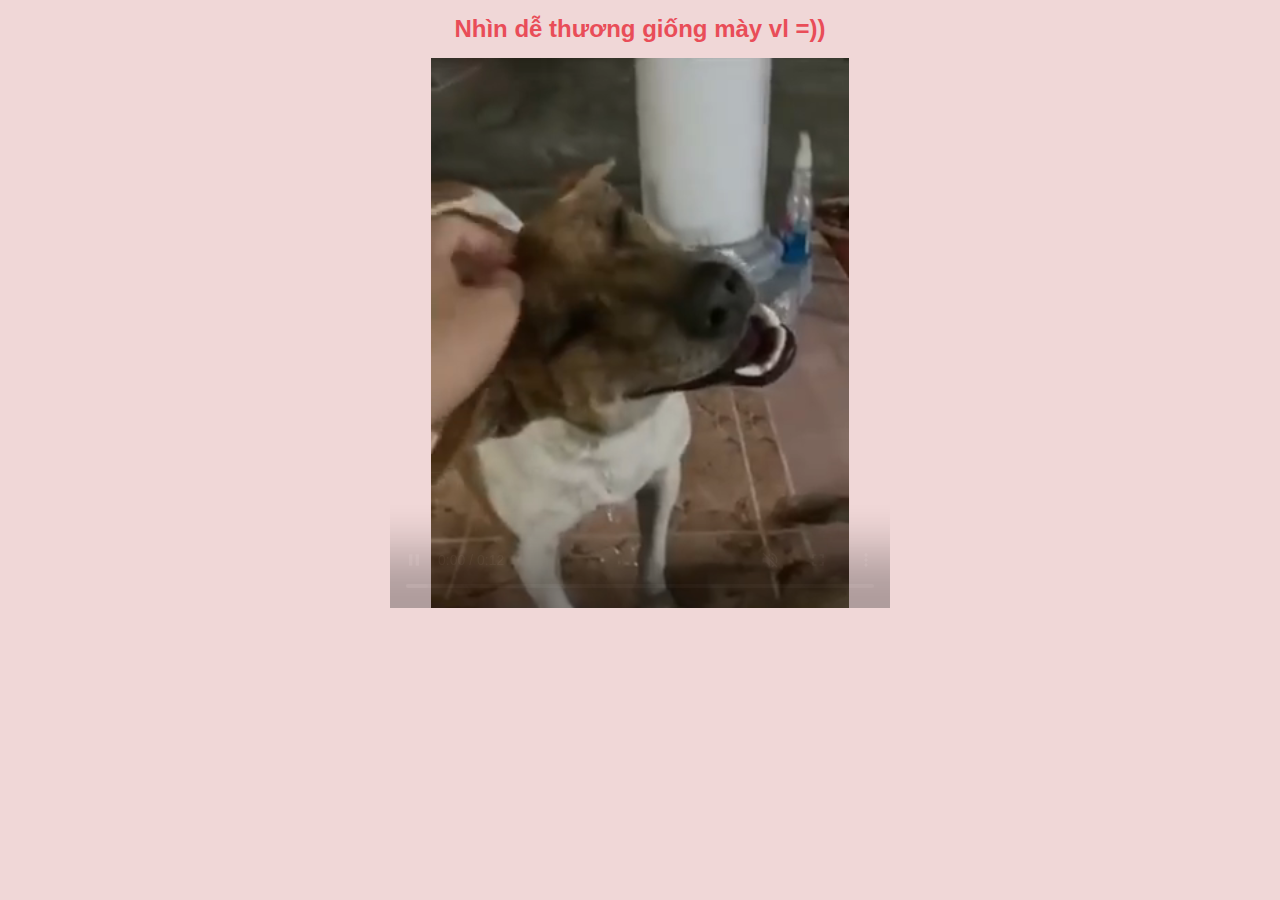
<file: ye.html>
<!DOCTYPE html>
<html lang="vi">
  <head>
    <meta charset="UTF-8" />
    <meta name="viewport" content="width=device-width, initial-scale=1.0" />
    <title>love</title>
    <link rel="stylesheet" href="style.css" />
  </head>
  <body>
    <div class="wrapper">
      <h2 class="question">Nhìn dễ thương giống mày vl =))</h2>
      <video width="500" height="550" controls autoplay loop muted>
        <source src="./img/437128337_8134729246559708_3069403949799212804_n.mp4" type="video/mp4">
      </video>
  <h2></h2>
    </div>
  
  </body>
</html>
</file>
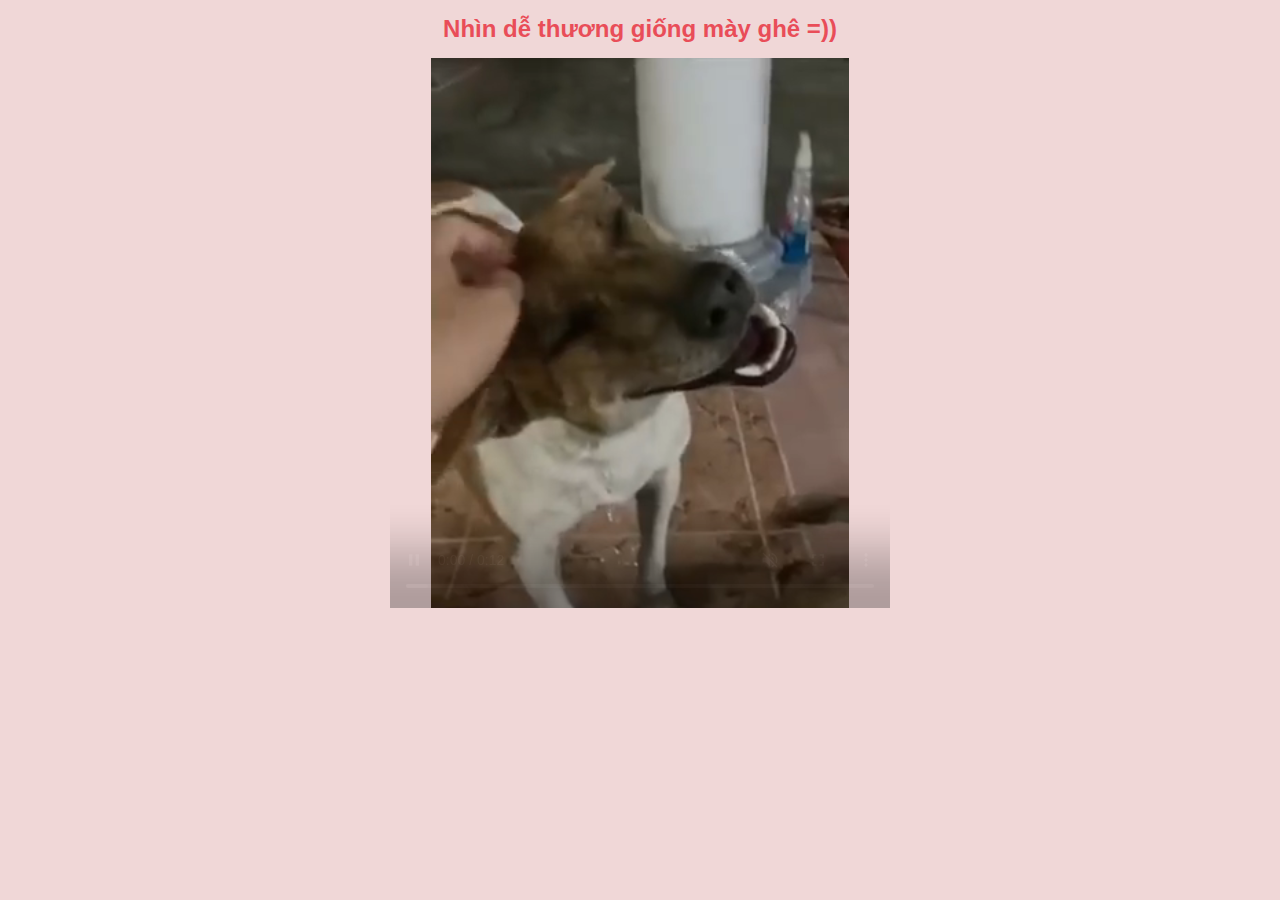
<file: c-r-t-main/ye.html>
<!DOCTYPE html>
<html lang="vi">
  <head>
    <meta charset="UTF-8" />
    <meta name="viewport" content="width=device-width, initial-scale=1.0" />
    <title>love</title>
    <link rel="stylesheet" href="style.css" />
  </head>
  <body>
    <div class="wrapper">
      <h2 class="question">Nhìn dễ thương giống mày ghê =))</h2>
      <video width="500" height="550" controls autoplay loop muted>
        <source src="./img/437128337_8134729246559708_3069403949799212804_n.mp4" type="video/mp4">
      </video>
  <h2></h2>
    </div>
  
  </body>
</html>
</file>
<file: style.css>
* {
  margin: 0;
  padding: 0;
  box-sizing: border-box;
}

body {
  display: flex;
  justify-content: center;
  align-items: center;
  min-height: 50vh;
  background: rgb(240, 215, 215);
  font-family: Verdana, Geneva, Tahoma, sans-serif;
}

.gif {
  height: 100%;
  width: 100%;
}

h2 {
  text-align: center;
  font-size: 1.5em;
  color: #e94d58;
  margin: 15px 0;
}
.btn-group {
  width: 100%;
  height: 20px;
  display: flex;
  justify-content: center;
  margin-top: 50px;
}
button {
  position: absolute;
  width: 200px;
  height: inherit;
  color: white;
  font-size: 1.2em;
  border-radius: 50px;
  outline: none;
  cursor: pointer;
  box-shadow: 0 2px 4px gray;
  border: 2px solid #e94d58;
  font-size: 1.2em;
}
button:nth-child(1) {
  margin-left: -px;
  background: #e94d58;
}
button:nth-child(2) {
  margin-right: -200px;
  background: white;
  color: #e94d58;
}
</file>
<file: c-r-t-main/style.css>
* {
  margin: 0;
  padding: 0;
  box-sizing: border-box;
}

body {
  display: flex;
  justify-content: center;
  align-items: center;
  min-height: 50vh;
  background: rgb(240, 215, 215);
  font-family: Verdana, Geneva, Tahoma, sans-serif;
}

.gif {
  height: 100%;
  width: 100%;
}

h2 {
  text-align: center;
  font-size: 1.5em;
  color: #e94d58;
  margin: 15px 0;
}
.btn-group {
  width: 100%;
  height: 20px;
  display: flex;
  justify-content: center;
  margin-top: 50px;
}
button {
  position: absolute;
  width: 150px;
  height: inherit;
  color: white;
  font-size: 1.2em;
  border-radius: 30px;
  outline: none;
  cursor: pointer;
  box-shadow: 0 2px 4px gray;
  border: 2px solid #e94d58;
  font-size: 1.2em;
}
button:nth-child(1) {
  margin-left: -px;
  background: #e94d58;
}
button:nth-child(2) {
  margin-right: -200px;
  background: white;
  color: #e94d58;
}
</file>
